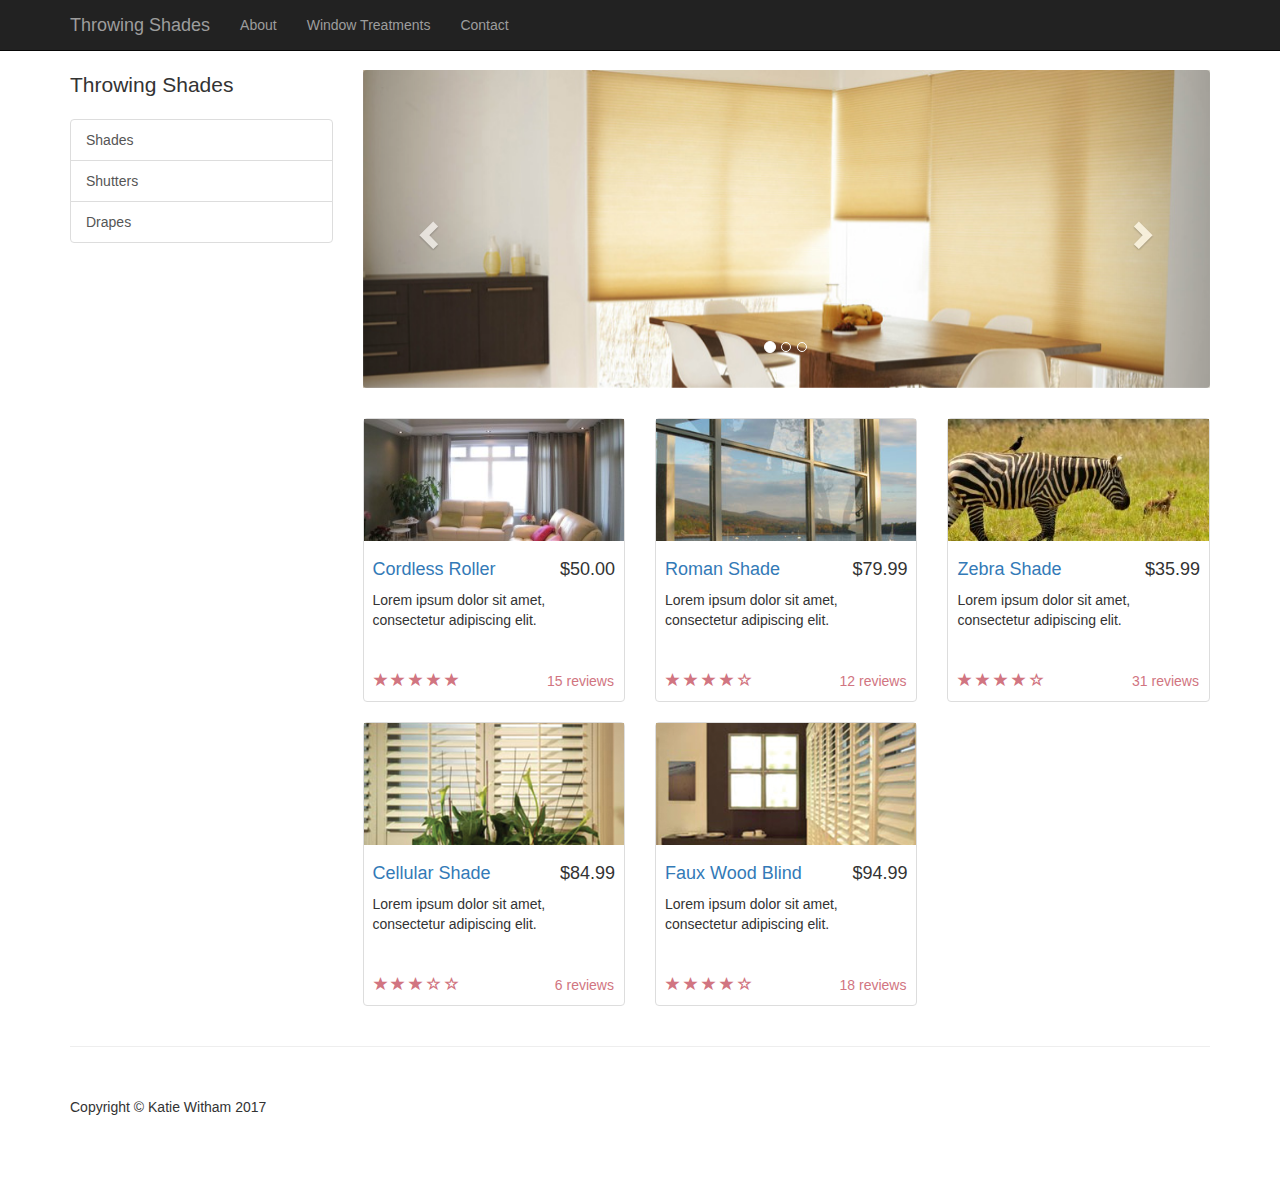
<file: shop-homepage/index.html>
<!DOCTYPE html>
<html lang="en">

<head>

    <meta charset="utf-8">
    <meta http-equiv="X-UA-Compatible" content="IE=edge">
    <meta name="viewport" content="width=device-width, initial-scale=1">
    <meta name="description" content="">
    <meta name="author" content="">

    <title>Throwing Shades</title>

    <!-- Bootstrap Core CSS -->
    <link href="css/bootstrap.min.css" rel="stylesheet">

    <!-- Custom CSS -->
    <link href="css/shop-homepage.css" rel="stylesheet">

    <!-- HTML5 Shim and Respond.js IE8 support of HTML5 elements and media queries -->
    <!-- WARNING: Respond.js doesn't work if you view the page via file:// -->
    <!--[if lt IE 9]>
        <script src="https://oss.maxcdn.com/libs/html5shiv/3.7.0/html5shiv.js"></script>
        <script src="https://oss.maxcdn.com/libs/respond.js/1.4.2/respond.min.js"></script>
    <![endif]-->

</head>

<body>

    <!-- Navigation -->
    <nav class="navbar navbar-inverse navbar-fixed-top" role="navigation">
        <div class="container">
            <!-- Brand and toggle get grouped for better mobile display -->
            <div class="navbar-header">
                <button type="button" class="navbar-toggle" data-toggle="collapse" data-target="#bs-example-navbar-collapse-1">
                    <span class="sr-only">Toggle navigation</span>
                    <span class="icon-bar"></span>
                    <span class="icon-bar"></span>
                    <span class="icon-bar"></span>
                </button>
                <a class="navbar-brand" href="/shop-homepage/index.html">Throwing Shades</a>
            </div>
            <!-- Collect the nav links, forms, and other content for toggling -->
            <div class="collapse navbar-collapse" id="bs-example-navbar-collapse-1">
                <ul class="nav navbar-nav">
                    <li>
                        <a href="#">About</a>
                    </li>
                    <li>
                        <a href="#">Window Treatments</a>
                    </li>
                    <li>
                        <a href="#">Contact</a>
                    </li>
                </ul>
            </div>
            <!-- /.navbar-collapse -->
        </div>
        <!-- /.container -->
    </nav>

    <!-- Page Content -->
    <div class="container">

        <div class="row">

            <div class="col-md-3">
                <p class="lead">Throwing Shades</p>
                <div class="list-group">
                    <a href="#" class="list-group-item">Shades</a>
                    <a href="#" class="list-group-item">Shutters</a>
                    <a href="#" class="list-group-item">Drapes</a>
                </div>
            </div>

            <div class="col-md-9">

                <div class="row carousel-holder">

                    <div class="col-md-12">
                        <div id="carousel-example-generic" class="carousel slide" data-ride="carousel">
                            <ol class="carousel-indicators">
                                <li data-target="#carousel-example-generic" data-slide-to="0" class="active"></li>
                                <li data-target="#carousel-example-generic" data-slide-to="1"></li>
                                <li data-target="#carousel-example-generic" data-slide-to="2"></li>
                            </ol>
                            <div class="carousel-inner">
                                <div class="item active">
                                    <img class="slide-image" src="css/img/blinds2.jpg" alt="">
                                </div>
                                <div class="item">
                                    <img class="slide-image" src="css/img/blinds3.jpg" alt="">
                                </div>
                                <div class="item">
                                    <img class="slide-image" src="css/img/blinds1.jpg" alt="">
                                </div>
                            </div>
                            <a class="left carousel-control" href="#carousel-example-generic" data-slide="prev">
                                <span class="glyphicon glyphicon-chevron-left"></span>
                            </a>
                            <a class="right carousel-control" href="#carousel-example-generic" data-slide="next">
                                <span class="glyphicon glyphicon-chevron-right"></span>
                            </a>
                        </div>
                    </div>

                </div>

                <div class="row">

                    <div class="col-sm-4 col-lg-4 col-md-4">
                        <div class="thumbnail">
                            <img src="css/img/romanshade.jpg" alt="">
                            <div class="caption">
                                <h4 class="pull-right">$50.00</h4>
                                <h4><a href="../shop-item/index.html">Cordless Roller</a>
                                </h4>
                                <p>Lorem ipsum dolor sit amet, consectetur adipiscing elit.</p>
                            </div>
                            <div class="ratings">
                                <p class="pull-right">15 reviews</p>
                                <p>
                                    <span class="glyphicon glyphicon-star"></span>
                                    <span class="glyphicon glyphicon-star"></span>
                                    <span class="glyphicon glyphicon-star"></span>
                                    <span class="glyphicon glyphicon-star"></span>
                                    <span class="glyphicon glyphicon-star"></span>
                                </p>
                            </div>
                        </div>
                    </div>

                    <div class="col-sm-4 col-lg-4 col-md-4">
                        <div class="thumbnail">
                            <img src="css/img/rollershades.jpg" alt="">
                            <div class="caption">
                                <h4 class="pull-right">$79.99</h4>
                                <h4><a href="#">Roman Shade</a>
                                </h4>
                                <p>Lorem ipsum dolor sit amet, consectetur adipiscing elit.</p>
                            </div>
                            <div class="ratings">
                                <p class="pull-right">12 reviews</p>
                                <p>
                                    <span class="glyphicon glyphicon-star"></span>
                                    <span class="glyphicon glyphicon-star"></span>
                                    <span class="glyphicon glyphicon-star"></span>
                                    <span class="glyphicon glyphicon-star"></span>
                                    <span class="glyphicon glyphicon-star-empty"></span>
                                </p>
                            </div>
                        </div>
                    </div>

                    <div class="col-sm-4 col-lg-4 col-md-4">
                        <div class="thumbnail">
                            <img src="css/img/zebrashades.jpg" alt="">
                            <div class="caption">
                                <h4 class="pull-right">$35.99</h4>
                                <h4><a href="#">Zebra Shade</a>
                                </h4>
                                <p>Lorem ipsum dolor sit amet, consectetur adipiscing elit.</p>
                            </div>
                            <div class="ratings">
                                <p class="pull-right">31 reviews</p>
                                <p>
                                    <span class="glyphicon glyphicon-star"></span>
                                    <span class="glyphicon glyphicon-star"></span>
                                    <span class="glyphicon glyphicon-star"></span>
                                    <span class="glyphicon glyphicon-star"></span>
                                    <span class="glyphicon glyphicon-star-empty"></span>
                                </p>
                            </div>
                        </div>
                    </div>

                    <div class="col-sm-4 col-lg-4 col-md-4">
                        <div class="thumbnail">
                            <img src="css/img/cellularshade.png" alt="">
                            <div class="caption">
                                <h4 class="pull-right">$84.99</h4>
                                <h4><a href="#">Cellular Shade</a>
                                </h4>
                                <p>Lorem ipsum dolor sit amet, consectetur adipiscing elit.</p>
                            </div>
                            <div class="ratings">
                                <p class="pull-right">6 reviews</p>
                                <p>
                                    <span class="glyphicon glyphicon-star"></span>
                                    <span class="glyphicon glyphicon-star"></span>
                                    <span class="glyphicon glyphicon-star"></span>
                                    <span class="glyphicon glyphicon-star-empty"></span>
                                    <span class="glyphicon glyphicon-star-empty"></span>
                                </p>
                            </div>
                        </div>
                    </div>

                    <div class="col-sm-4 col-lg-4 col-md-4">
                        <div class="thumbnail">
                            <img src="css/img/woodblinds.png" alt="">
                            <div class="caption">
                                <h4 class="pull-right">$94.99</h4>
                                <h4><a href="#">Faux Wood Blind</a>
                                </h4>
                                <p>Lorem ipsum dolor sit amet, consectetur adipiscing elit.</p>
                            </div>
                            <div class="ratings">
                                <p class="pull-right">18 reviews</p>
                                <p>
                                    <span class="glyphicon glyphicon-star"></span>
                                    <span class="glyphicon glyphicon-star"></span>
                                    <span class="glyphicon glyphicon-star"></span>
                                    <span class="glyphicon glyphicon-star"></span>
                                    <span class="glyphicon glyphicon-star-empty"></span>
                                </p>
                            </div>
                        </div>
                    </div>

                    <div class="col-sm-4 col-lg-4 col-md-4">
                        
                    </div>

                </div>

            </div>

        </div>

    </div>
    <!-- /.container -->

    <div class="container">

        <hr>

        <!-- Footer -->
        <footer>
            <div class="row">
                <div class="col-lg-12">
                    <p>Copyright &copy; Katie Witham 2017</p>
                </div>
            </div>
        </footer>

    </div>
    <!-- /.container -->

    <!-- jQuery -->
    <script src="js/jquery.js"></script>

    <!-- Bootstrap Core JavaScript -->
    <script src="js/bootstrap.min.js"></script>

</body>

</html>
</file>
<file: shop-homepage/css/shop-homepage.css>
/*!
 * Start Bootstrap - Shop Homepage (http://startbootstrap.com/)
 * Copyright 2013-2016 Start Bootstrap
 * Licensed under MIT (https://github.com/BlackrockDigital/startbootstrap/blob/gh-pages/LICENSE)
 */

body {
    padding-top: 70px; /* Required padding for .navbar-fixed-top. Remove if using .navbar-static-top. Change if height of navigation changes. */
}

.slide-image {
    width: 100%;
}

.carousel-holder {
    margin-bottom: 30px;
}

.carousel-control,
.item {
    border-radius: 4px;
}

.caption {
    height: 130px;
    overflow: hidden;
}

.caption h4 {
    white-space: nowrap;
}

.thumbnail img {
    width: 100%;
}

.ratings {
    padding-right: 10px;
    padding-left: 10px;
    color: #d17581;
}

.thumbnail {
    padding: 0;
}

.thumbnail .caption-full {
    padding: 9px;
    color: #333;
}

footer {
    margin: 50px 0;
}
</file>
